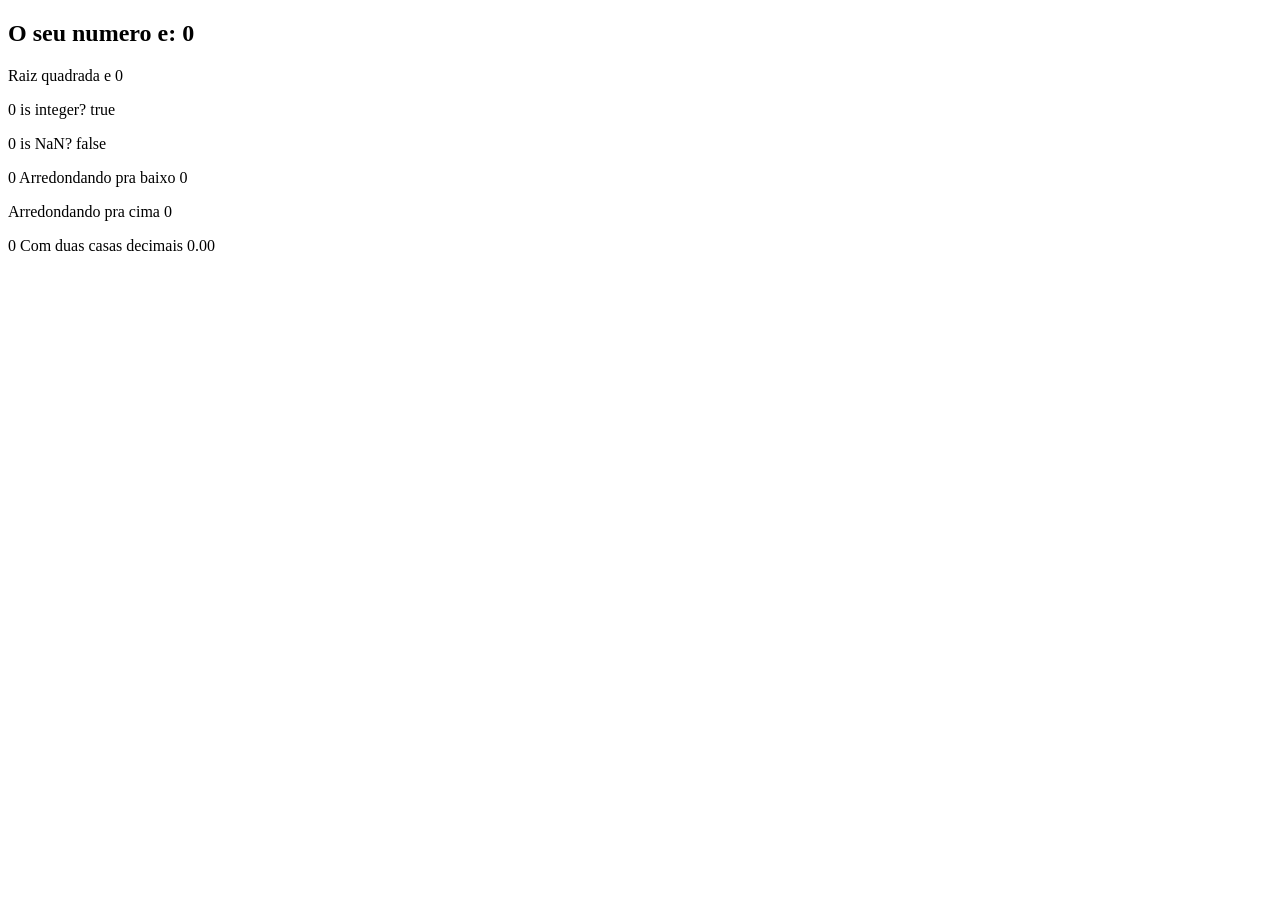
<file: JavaScriptUDMY/aula16/index.html>
<!DOCTYPE html>
<html lang="en">
<head>
    <meta charset="UTF-8">
    <meta name="viewport" content="width=device-width, initial-scale=1.0">
    <title>Numbers and Math</title>
</head>
<body>
    <section>
        <h1>O seu numero e: <span id="numero-titulo">0</span></h1>
        <div id="raiz"></div>
        <div id="is-integer"></div>
        <div id="not-a-number"></div>
        <div id="round-baixo"></div>
        <div id="round-cima"></div>
        <div id="duas-casas-decimais"></div>
    </section>
    <script src="index.js"></script>
</body>
</html>
</file>
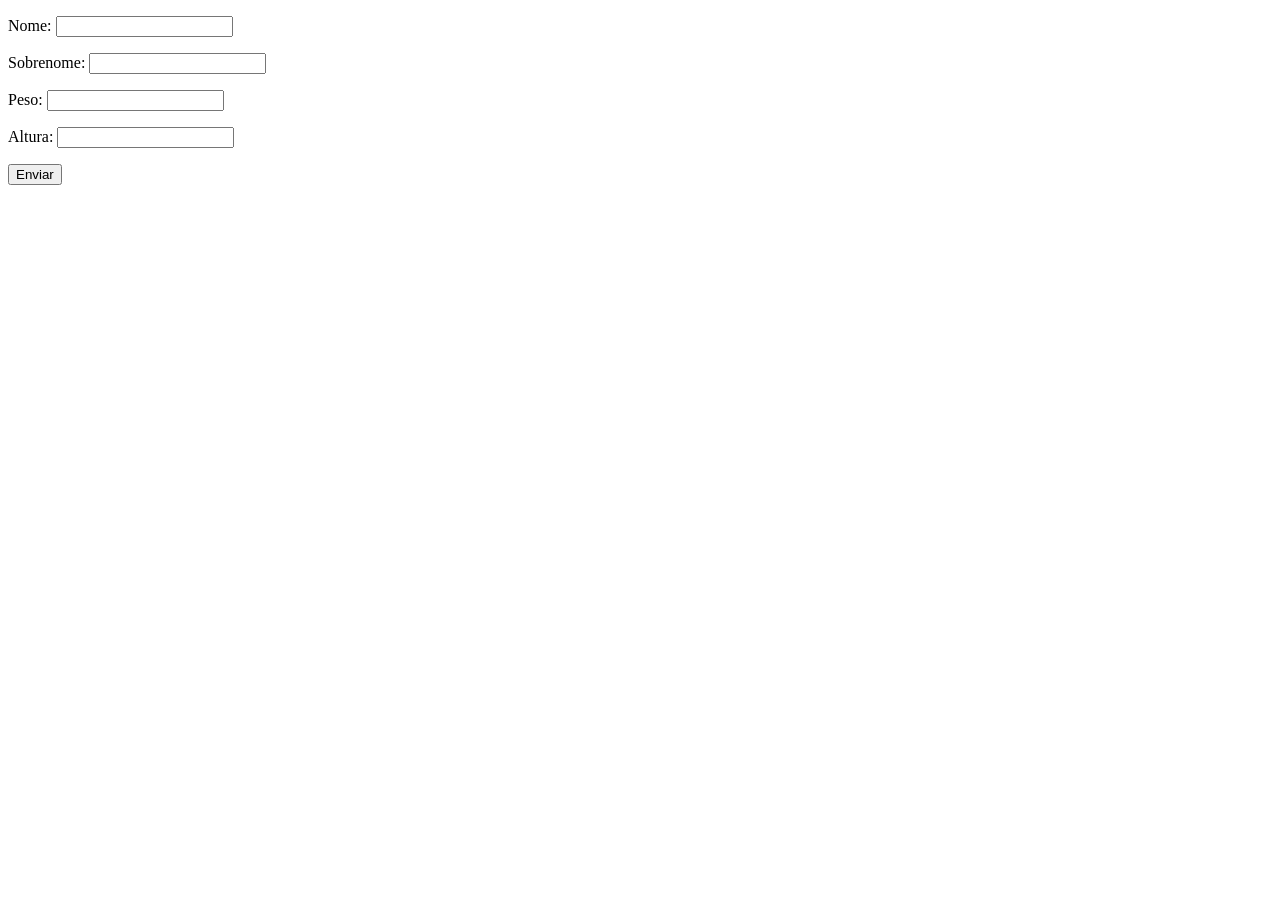
<file: JavaScriptUDMY/aula21/index.html>
<!DOCTYPE html>
<html lang="en">
<head>
    <meta charset="UTF-8">
    <meta name="viewport" content="width=device-width, initial-scale=1.0">
    <title>Exercicio</title>
</head>
<body>
    <form class="form" action="" method="get">
        <p>Nome: <input type="text" class="nome"></p>
        <p>Sobrenome: <input type="text" class="sobrenome"></p>
        <p>Peso: <input type="text" class="peso"></p>
        <p>Altura: <input type="text" class="altura"></p>
        <button>Enviar</button>
    </form>
    <div class="resultado"></div>
    <script src="js/script.js"></script>
</body>
</html>
</file>
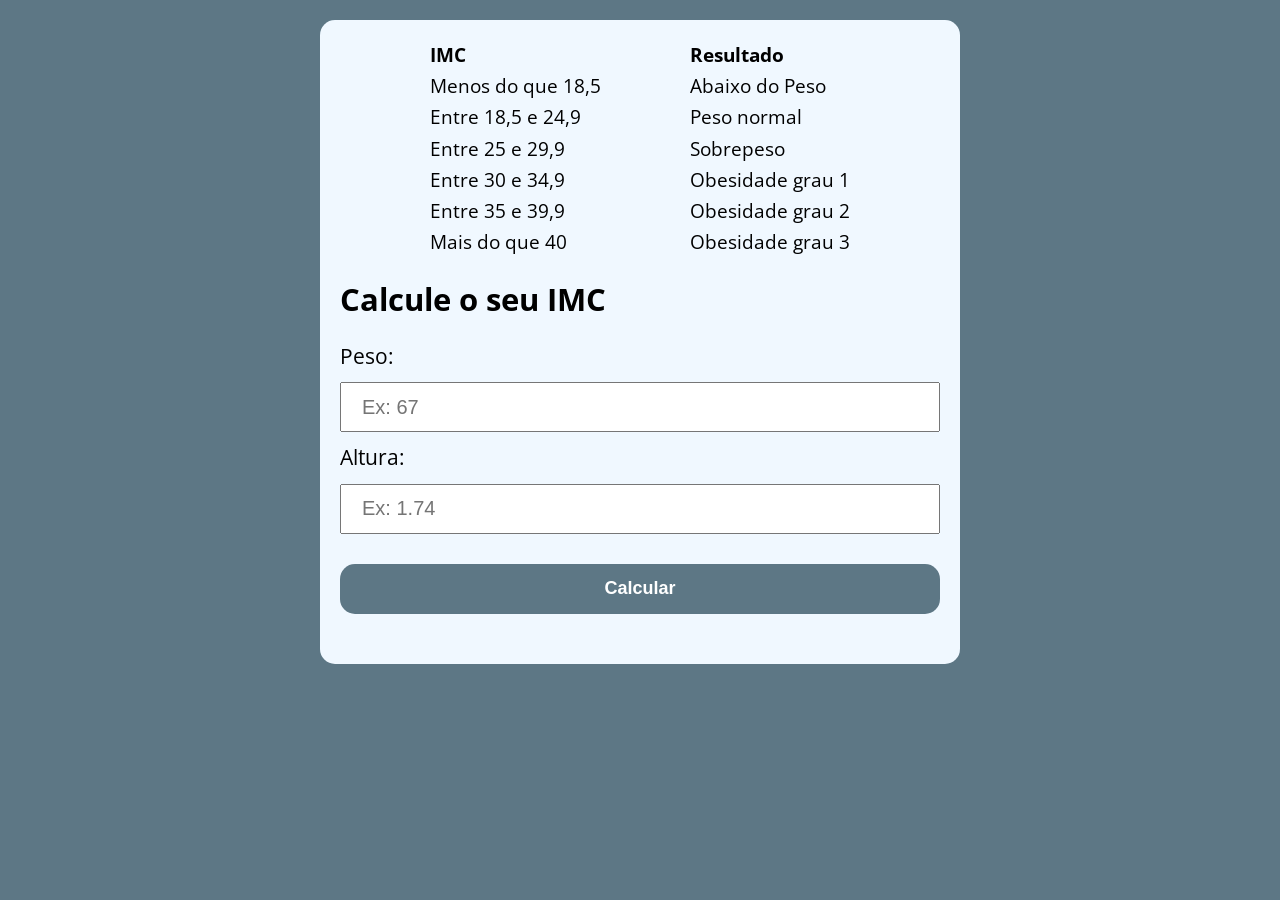
<file: JavaScriptUDMY/aula26/index.html>
<!DOCTYPE html>
<html lang="en">

<head>
    <meta charset="UTF-8">
    <meta name="viewport" content="width=device-width, initial-scale=1.0">
    <title>Modelo</title>
    <link rel="stylesheet" href="./style.css">
</head>

<body>
    <section class="container">
        <div class="imc-container">
            <div>
                <p class="title-imc">IMC</p>
                <p>Menos do que 18,5</p>
                <p>Entre 18,5 e 24,9</p>
                <p>Entre 25 e 29,9</p>
                <p>Entre 30 e 34,9</p>
                <p>Entre 35 e 39,9</p>
                <p>Mais do que 40</p>
            </div>

            <div>
                <p class="title-imc">Resultado</p>
                <p>Abaixo do Peso</p>
                <p>Peso normal</p>
                <p>Sobrepeso</p>
                <p>Obesidade grau 1</p>
                <p>Obesidade grau 2</p>
                <p>Obesidade grau 3</p>
            </div>
        </div>
        <form class="form">
            <h1>Calcule o seu IMC</h1>
            <label for="input-teste1">Peso:</label>
            <input type="text" class="peso" placeholder="Ex: 67">

            <label for="input-teste1">Altura:</label>
            <input type="text" class="altura" placeholder="Ex: 1.74">

            <button>Calcular</button>
            <div class="resultado"></div>
        </form>
    </section>
    <script src="./index.js"></script>
</body>

</html>
</file>
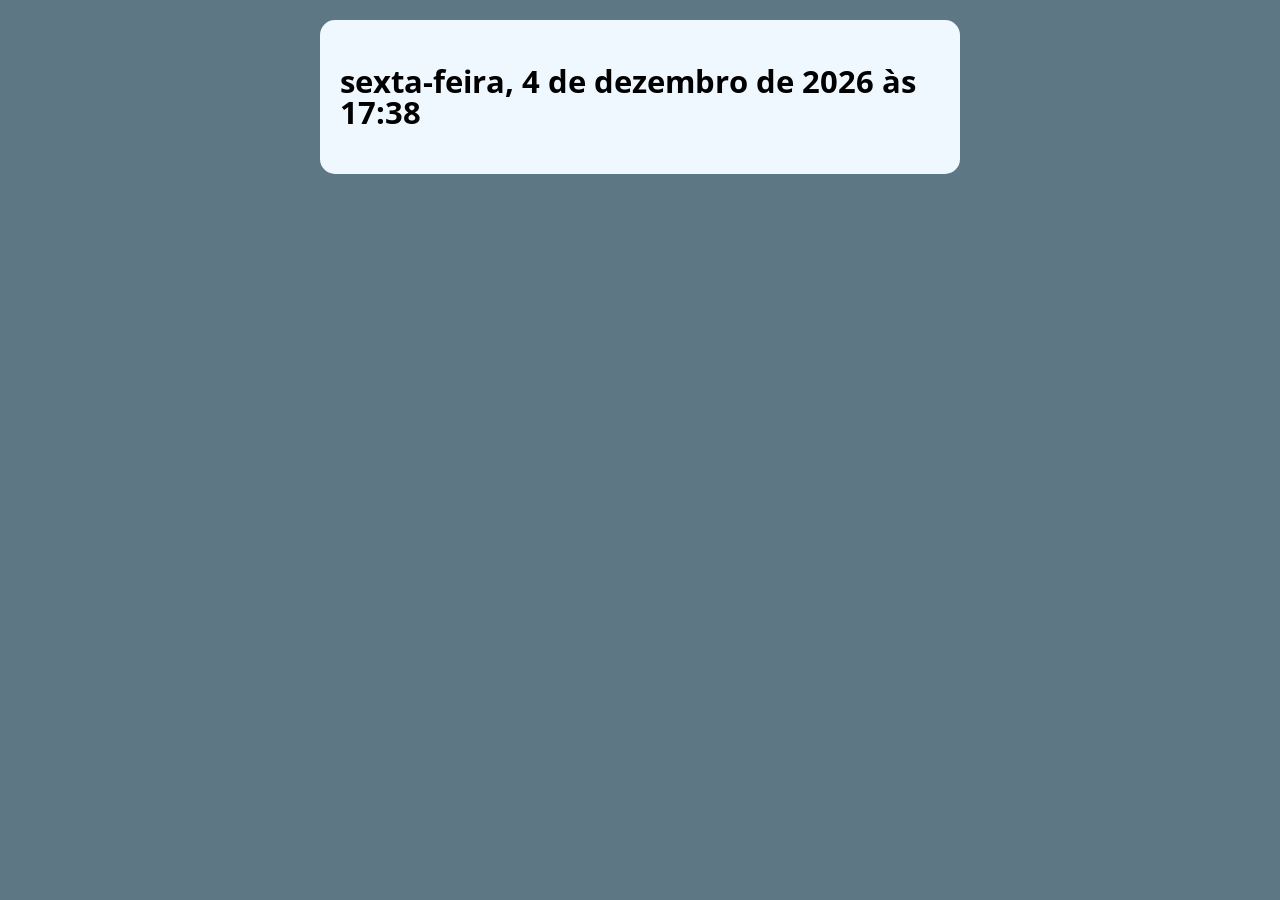
<file: JavaScriptUDMY/aula30/index.html>
<!DOCTYPE html>
<html lang="en">

<head>
    <meta charset="UTF-8">
    <meta name="viewport" content="width=device-width, initial-scale=1.0">
    <title>Modelo</title>
    <link rel="stylesheet" href="./assets/css/style.css">
</head>

<body>
    <section class="container">
        <h2 class="h2"></h2>
    </section>
    <script src="./assets/js/main.js"></script>
</body>

</html>
</file>
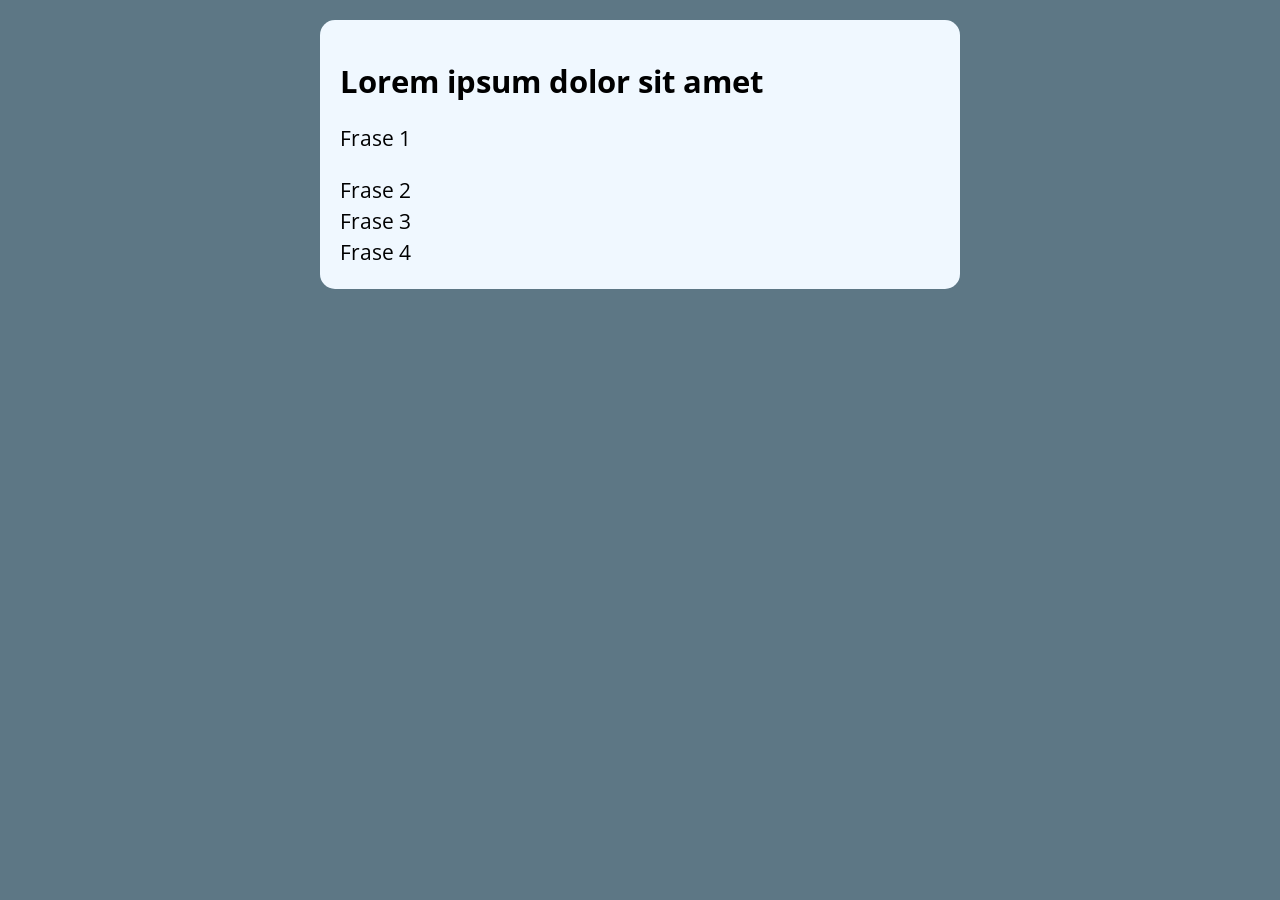
<file: JavaScriptUDMY/aula34/index.html>
<!DOCTYPE html>
<html lang="en">

<head>
    <meta charset="UTF-8">
    <meta name="viewport" content="width=device-width, initial-scale=1.0">
    <title>Modelo</title>
    <link rel="stylesheet" href="./assets/css/style.css">
</head>

<body>
    <section class="container">
        <h1>Lorem ipsum dolor sit amet </h1>
        <!--AQUI-->
    </section>
    <script src="./assets/js/main.js"></script>
</body>

</html>
</file>
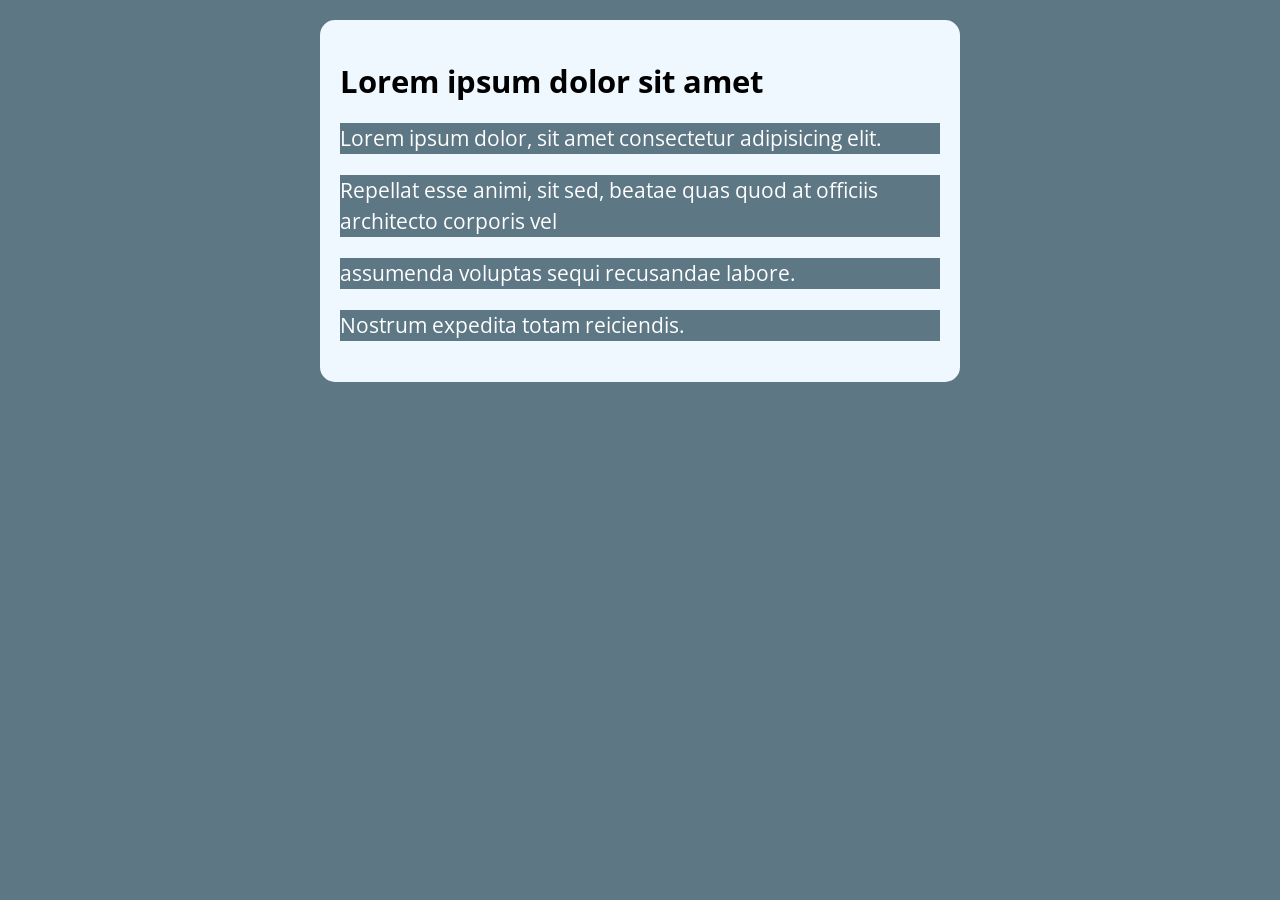
<file: JavaScriptUDMY/aula37/index.html>
<!DOCTYPE html>
<html lang="en">

<head>
    <meta charset="UTF-8">
    <meta name="viewport" content="width=device-width, initial-scale=1.0">
    <title>Modelo</title>
    <link rel="stylesheet" href="./assets/css/style.css">
</head>

<body>
    <section class="container">
        <h1>Lorem ipsum dolor sit amet </h1>
        
        <div class="paragrafos">
           <p> Lorem ipsum dolor, sit amet consectetur adipisicing elit.</p> 
            <p>Repellat esse animi, sit sed, beatae quas quod at officiis architecto corporis vel</p> 
            <p>assumenda voluptas sequi recusandae labore.</p>
            <p>Nostrum expedita totam reiciendis.</p>
        </div>
       
        </form>
    </section>
    <script src="./assets/js/main.js"></script>
</body>

</html>
</file>
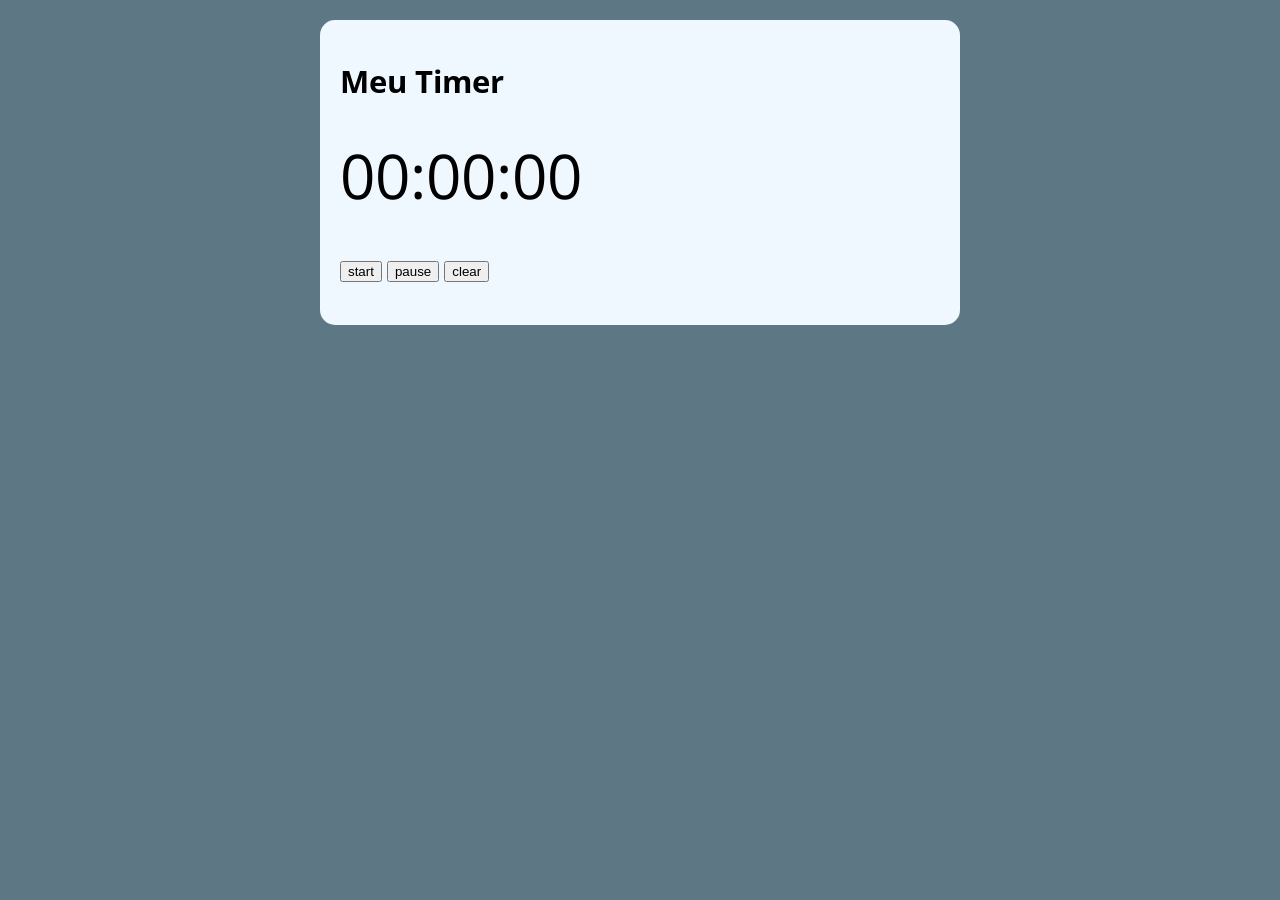
<file: JavaScriptUDMY/aula46/index.html>
<!DOCTYPE html>
<html lang="en">

<head>
    <meta charset="UTF-8">
    <meta name="viewport" content="width=device-width, initial-scale=1.0">
    <title>Modelo</title>
    <link rel="stylesheet" href="./assets/css/style.css">
</head>

<body>
    <section class="container">
        <h1>Meu Timer</h1>
        <p class="timer">00:00:00</p>
        <p>
            <button class="start">start</button>
            <button class="pause">pause</button>
            <button class="clear">clear</button>
        </p>
    </section>
    <script src="./assets/js/main.js"></script>
</body>

</html>
</file>
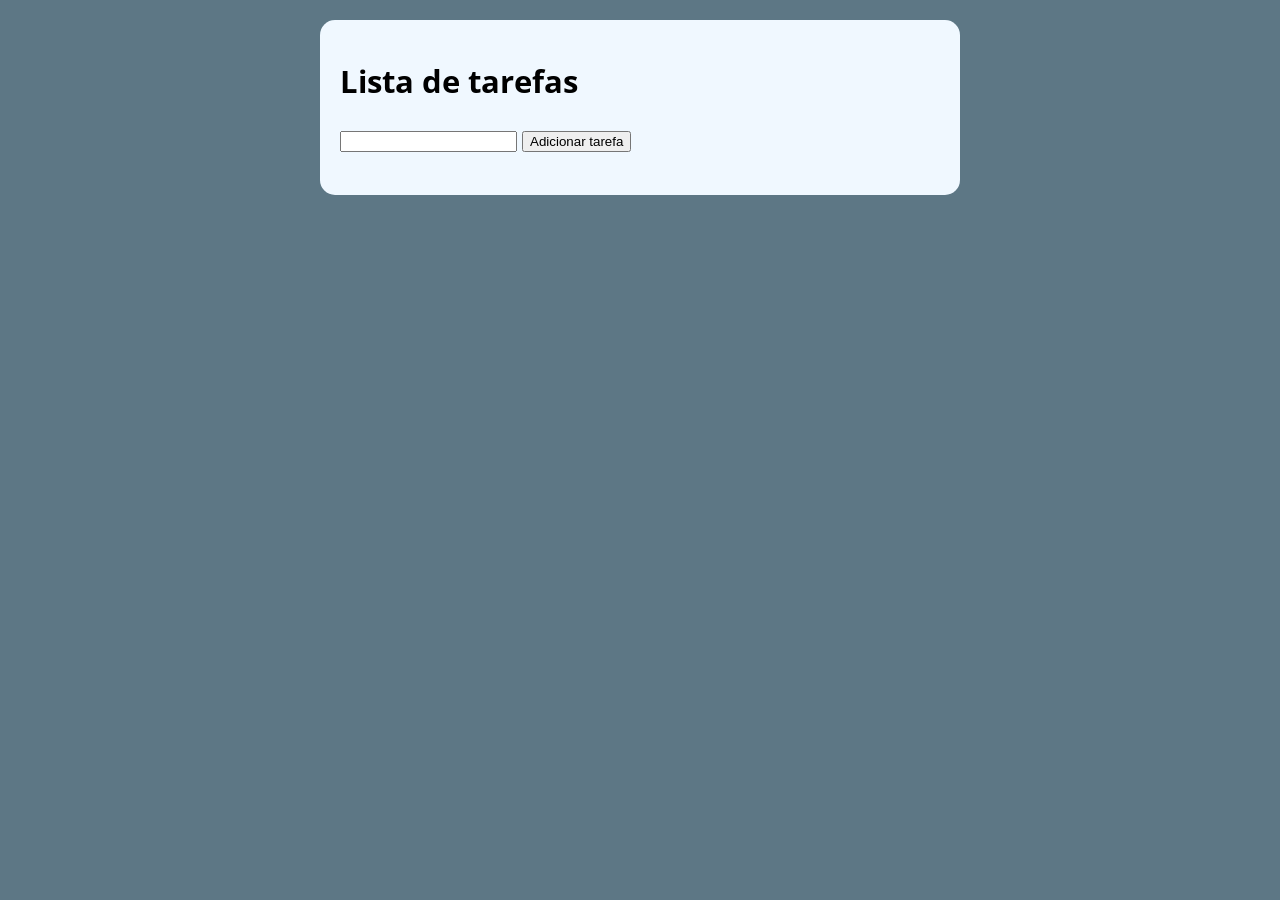
<file: JavaScriptUDMY/aula47_final/index.html>
<!DOCTYPE html>
<html lang="en">

<head>
    <meta charset="UTF-8">
    <meta name="viewport" content="width=device-width, initial-scale=1.0">
    <title>Modelo</title>
    <link rel="stylesheet" href="./assets/css/style.css">
</head>

<body>
    <section class="container">
        <h1>Lista de tarefas </h1>
        <p>
            <input type="text" class="input-task">
            <button class="btn-task">Adicionar tarefa</button>
        </p>

        <ul class="tasks"></ul>
    </section>
    <script src="./assets/js/main.js"></script>
</body>

</html>
</file>
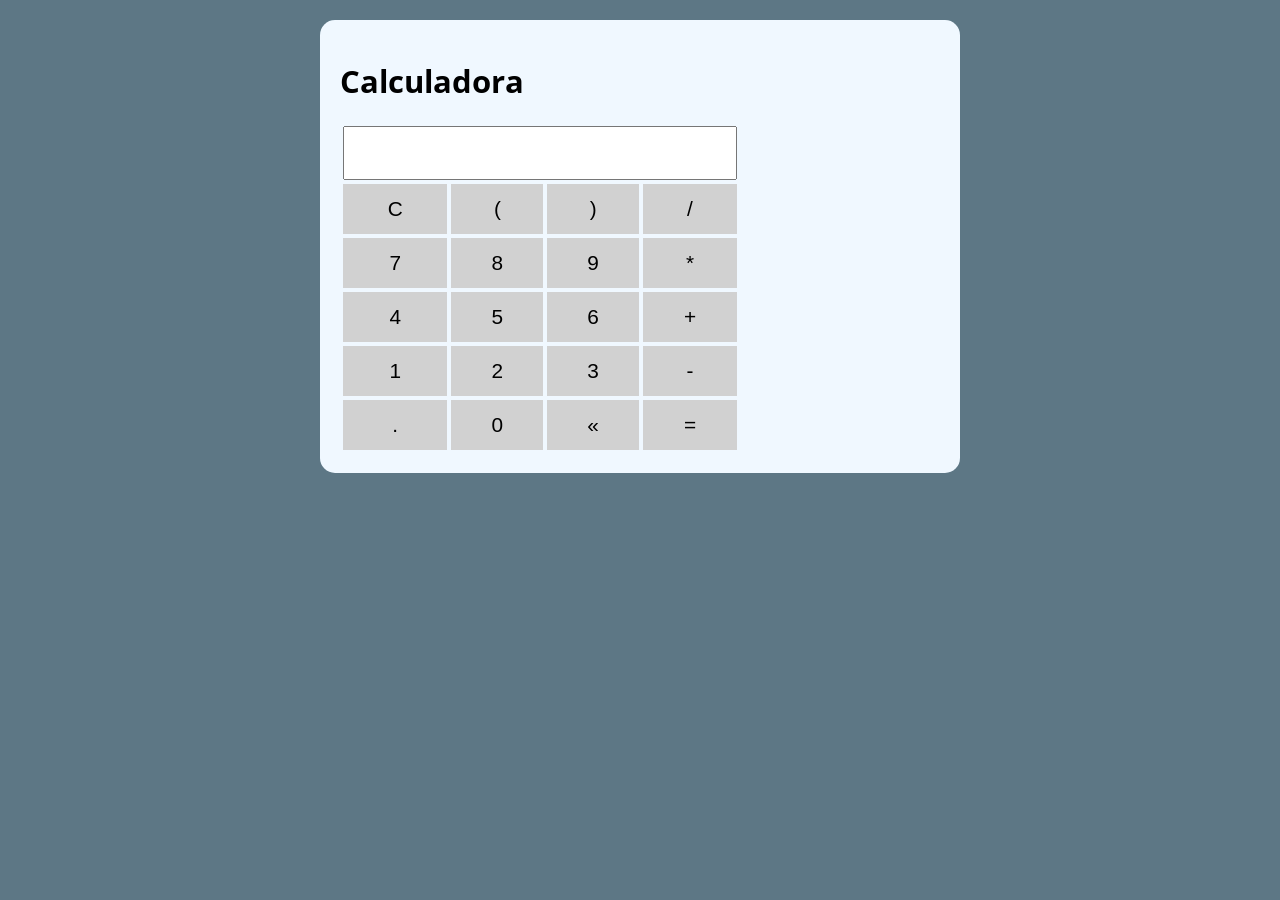
<file: JavaScriptUDMY/aula56/index.html>
<!DOCTYPE html>
<html lang="en">

<head>
    <meta charset="UTF-8">
    <meta name="viewport" content="width=device-width, initial-scale=1.0">
    <title>Modelo</title>
    <link rel="stylesheet" href="./assets/css/style.css">
</head>

<body>
    <section class="container">
        <h1>Calculadora </h1>
        <table class="calculadora">
            <tr>
                <td colspan="4"><input type="text" class="display"></td>
            </tr>

            <tr>
                <td><button class="btn btn-clear">C</button></td>
                <td><button class="btn btn-num">(</button></td>
                <td><button class="btn btn-num">)</button></td>
                <td><button class="btn btn-num">/</button></td>
            </tr>
            <tr>
                <td><button class="btn btn-num">7</button></td>
                <td><button class="btn btn-num">8</button></td>
                <td><button class="btn btn-num">9</button></td>
                <td><button class="btn btn-num">*</button></td>
            </tr>
            <tr>
                <td><button class="btn btn-num">4</button></td>
                <td><button class="btn btn-num">5</button></td>
                <td><button class="btn btn-num">6</button></td>
                <td><button class="btn btn-num">+</button></td>
            </tr>
            <tr>
                <td><button class="btn btn-num">1</button></td>
                <td><button class="btn btn-num">2</button></td>
                <td><button class="btn btn-num">3</button></td>
                <td><button class="btn btn-num">-</button></td>
            </tr>
            <tr>
                <td><button class="btn btn-num">.</button></td>
                <td><button class="btn btn-num">0</button></td>
                <td><button class="btn btn-del">&laquo;</button></td>
                <td><button class="btn btn-eq">=</button></td>
            </tr>
        </table>
    </section>
    <script src="./assets/js/main.js"></script>
</body>

</html>
</file>
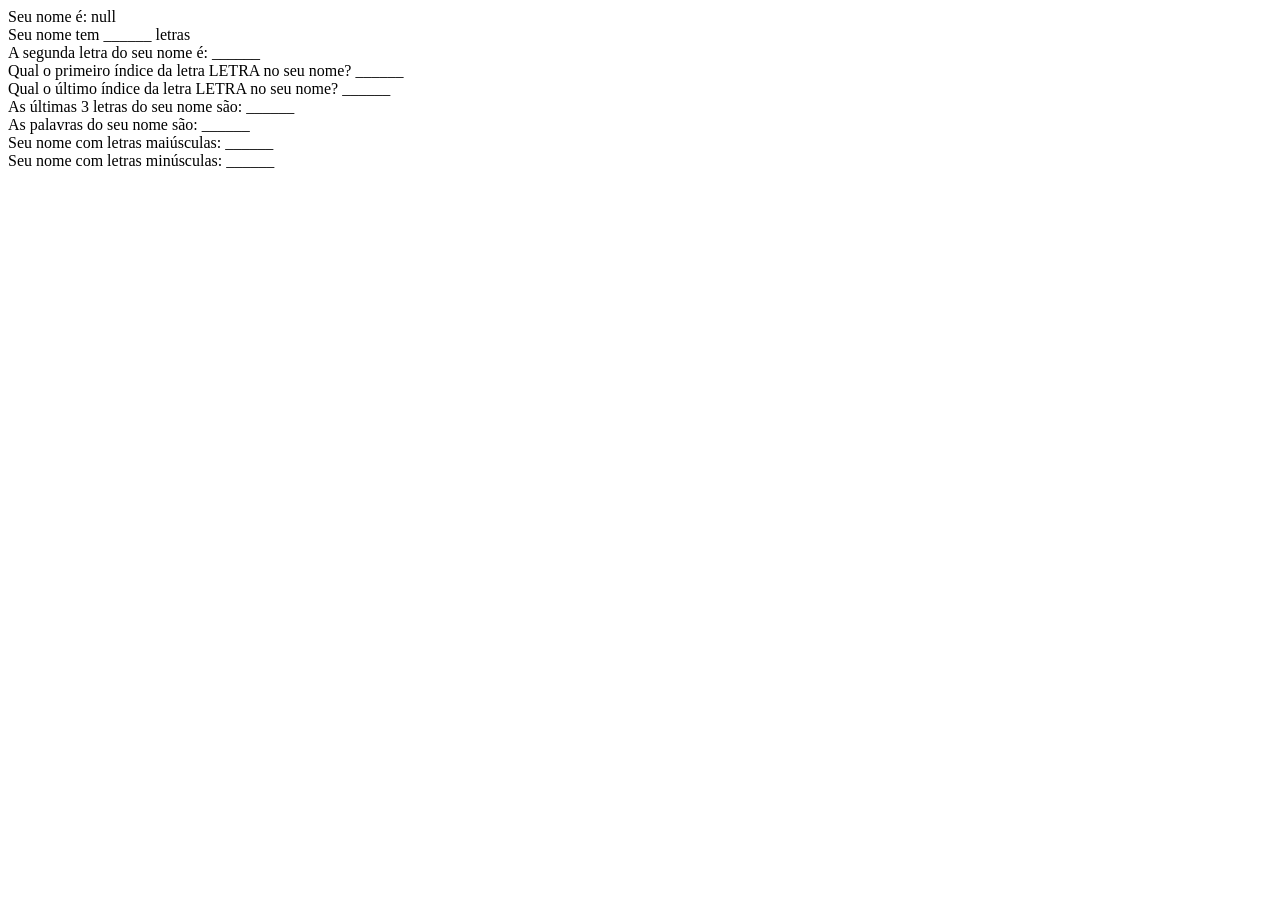
<file: JavaScriptUDMY/aula13/ex/perguntas.html>
<!DOCTYPE html>
<html lang="pt-BR">
<head>
  <meta charset="UTF-8">
  <meta name="viewport" content="width=device-width, initial-scale=1.0">
  <meta http-equiv="X-UA-Compatible" content="ie=edge">
  <title>Exercícios aula 13</title>
</head>
<body>
  
  <script>
  const nome = prompt('Digite seu nome completo:');
  document.body.innerHTML += `Seu nome é: ${nome}<br />`;
  document.body.innerHTML += `Seu nome tem ______ letras <br />`;
  document.body.innerHTML += `A segunda letra do seu nome é: ______<br />`;
  document.body.innerHTML += `Qual o primeiro índice da letra LETRA no seu nome? ______<br />`;
  document.body.innerHTML += `Qual o último índice da letra LETRA no seu nome? ______<br />`;
  document.body.innerHTML += `As últimas 3 letras do seu nome são: ______<br />`;
  document.body.innerHTML += `As palavras do seu nome são: ______<br />`;
  document.body.innerHTML += `Seu nome com letras maiúsculas: ______<br />`;
  document.body.innerHTML += `Seu nome com letras minúsculas: ______<br />`;
  </script>
</body>
</html>
</file>
<file: JavaScriptUDMY/aula26/style.css>
@import url('https://fonts.googleapis.com/css2?family=Open+Sans:ital,wght@0,300..800;1,300..800&display=swap');

:root {
    --primary-color: rgb(93, 119, 133);
    --primary-color-darker: rgb(76, 98, 110);
    --imc-primary-color: rgba(0, 254, 193);
}

* {
    box-sizing: border-box;
    outline: 0;
}

body {
    margin: 0;
    padding: 0;
    background-color: var(--primary-color);
    font-family: 'Open Sans', sans-serif;
    font-size: 1.3em;
    line-height: 1.5em;
}

p {
    margin: 0;
    padding: 0;
}

.container {
    max-width: 640px;
    border-radius: 15px;
    margin: 20px auto;
    background-color: aliceblue;
    padding: 20px;
    width: 100%;
}

form input, form label, form button {
    display: block;
    width: 100%;
    margin-bottom: 10px;  
}

form input {
    font-size: 20px;
    height: 50px;
    padding: 0 20px;
}

form input:focus {
    outline: 1px solid var(--primary-color);
}

form button {
    border: none;
    background-color: var(--primary-color);
    color: white;
    font-size: 18px;
    font-weight: 700;
    height: 50px;
    border-radius: 15px;
    cursor: pointer;
    margin: 30px 0;
}

form button:hover {
    background-color: var(--primary-color-darker);
}

form button:active {
    background-color: red;
}
.imc-container {
    display: flex;
    justify-content: space-evenly;
    font-size: 19px;
}

.title-imc {
    font-weight: 700;
}

.resultado-style, .resultado-style-invalid {
    padding: 5px;
    font-size: 19px;
    font-weight: 600;
}

.resultado-style {
     background-color: var(--imc-primary-color);
}

.resultado-style-invalid {
    background-color: rgb(255, 145, 145);
}
</file>
<file: JavaScriptUDMY/aula30/assets/css/style.css>
@import url('https://fonts.googleapis.com/css2?family=Open+Sans:ital,wght@0,300..800;1,300..800&display=swap');

:root {
    --primary-color: rgb(93, 119, 133);
    --primary-color-darker: rgb(76, 98, 110);
}

* {
    box-sizing: border-box;
    outline: 0;
}

body {
    margin: 0;
    padding: 0;
    background-color: var(--primary-color);
    font-family: 'Open Sans', sans-serif;
    font-size: 1.3em;
    line-height: 1.5em;
}

.container {
    max-width: 640px;
    border-radius: 15px;
    margin: 20px auto;
    background-color: aliceblue;
    padding: 20px;
    width: 100%;
}

form input, form label, form button {
    display: block;
    width: 100%;
    margin-bottom: 10px;  
}

form input {
    font-size: 20px;
    height: 50px;
    padding: 0 20px;
}

form input:focus {
    outline: 1px solid var(--primary-color);
}

form button {
    border: none;
    background-color: var(--primary-color);
    color: white;
    font-size: 18px;
    font-weight: 700;
    height: 50px;
    border-radius: 15px;
    cursor: pointer;
    margin-top: 30px;
}

form button:hover {
    background-color: var(--primary-color-darker);
}

form button:active {
    background-color: red;
}
</file>
<file: JavaScriptUDMY/aula34/assets/css/style.css>
@import url('https://fonts.googleapis.com/css2?family=Open+Sans:ital,wght@0,300..800;1,300..800&display=swap');

:root {
    --primary-color: rgb(93, 119, 133);
    --primary-color-darker: rgb(76, 98, 110);
}

* {
    box-sizing: border-box;
    outline: 0;
}

body {
    margin: 0;
    padding: 0;
    background-color: var(--primary-color);
    font-family: 'Open Sans', sans-serif;
    font-size: 1.3em;
    line-height: 1.5em;
}

.container {
    max-width: 640px;
    border-radius: 15px;
    margin: 20px auto;
    background-color: aliceblue;
    padding: 20px;
    width: 100%;
}

form input, form label, form button {
    display: block;
    width: 100%;
    margin-bottom: 10px;  
}

form input {
    font-size: 20px;
    height: 50px;
    padding: 0 20px;
}

form input:focus {
    outline: 1px solid var(--primary-color);
}

form button {
    border: none;
    background-color: var(--primary-color);
    color: white;
    font-size: 18px;
    font-weight: 700;
    height: 50px;
    border-radius: 15px;
    cursor: pointer;
    margin-top: 30px;
}

form button:hover {
    background-color: var(--primary-color-darker);
}

form button:active {
    background-color: red;
}
</file>
<file: JavaScriptUDMY/aula37/assets/css/style.css>
@import url('https://fonts.googleapis.com/css2?family=Open+Sans:ital,wght@0,300..800;1,300..800&display=swap');

:root {
    --primary-color: rgb(93, 119, 133);
    --primary-color-darker: rgb(76, 98, 110);
}

* {
    box-sizing: border-box;
    outline: 0;
}

body {
    margin: 0;
    padding: 0;
    background-color: var(--primary-color);
    font-family: 'Open Sans', sans-serif;
    font-size: 1.3em;
    line-height: 1.5em;
}

.container {
    max-width: 640px;
    border-radius: 15px;
    margin: 20px auto;
    background-color: aliceblue;
    padding: 20px;
    width: 100%;
}

form input, form label, form button {
    display: block;
    width: 100%;
    margin-bottom: 10px;  
}

form input {
    font-size: 20px;
    height: 50px;
    padding: 0 20px;
}

form input:focus {
    outline: 1px solid var(--primary-color);
}

form button {
    border: none;
    background-color: var(--primary-color);
    color: white;
    font-size: 18px;
    font-weight: 700;
    height: 50px;
    border-radius: 15px;
    cursor: pointer;
    margin-top: 30px;
}

form button:hover {
    background-color: var(--primary-color-darker);
}

form button:active {
    background-color: red;
}
</file>
<file: JavaScriptUDMY/aula46/assets/css/style.css>
@import url('https://fonts.googleapis.com/css2?family=Open+Sans:ital,wght@0,300..800;1,300..800&display=swap');

:root {
    --primary-color: rgb(93, 119, 133);
    --primary-color-darker: rgb(76, 98, 110);
}

* {
    box-sizing: border-box;
    outline: 0;
}

body {
    margin: 0;
    padding: 0;
    background-color: var(--primary-color);
    font-family: 'Open Sans', sans-serif;
    font-size: 1.3em;
    line-height: 1.5em;
}

.container {
    max-width: 640px;
    border-radius: 15px;
    margin: 20px auto;
    background-color: aliceblue;
    padding: 20px;
    width: 100%;
}

form input, form label, form button {
    display: block;
    width: 100%;
    margin-bottom: 10px;  
}

form input {
    font-size: 20px;
    height: 50px;
    padding: 0 20px;
}

form input:focus {
    outline: 1px solid var(--primary-color);
}

form button {
    border: none;
    background-color: var(--primary-color);
    color: white;
    font-size: 18px;
    font-weight: 700;
    height: 50px;
    border-radius: 15px;
    cursor: pointer;
    margin-top: 30px;
}

form button:hover {
    background-color: var(--primary-color-darker);
}

form button:active {
    background-color: red;
}

.timer {
    font-size: 3em;
}
</file>
<file: JavaScriptUDMY/aula47_final/assets/css/style.css>
@import url('https://fonts.googleapis.com/css2?family=Open+Sans:ital,wght@0,300..800;1,300..800&display=swap');

:root {
    --primary-color: rgb(93, 119, 133);
    --primary-color-darker: rgb(76, 98, 110);
}

* {
    box-sizing: border-box;
    outline: 0;
}

body {
    margin: 0;
    padding: 0;
    background-color: var(--primary-color);
    font-family: 'Open Sans', sans-serif;
    font-size: 1.3em;
    line-height: 1.5em;
}

.container {
    max-width: 640px;
    border-radius: 15px;
    margin: 20px auto;
    background-color: aliceblue;
    padding: 20px;
    width: 100%;
}

form input, form label, form button {
    display: block;
    width: 100%;
    margin-bottom: 10px;  
}

form input {
    font-size: 20px;
    height: 50px;
    padding: 0 20px;
}

form input:focus {
    outline: 1px solid var(--primary-color);
}

form button {
    border: none;
    background-color: var(--primary-color);
    color: white;
    font-size: 18px;
    font-weight: 700;
    height: 50px;
    border-radius: 15px;
    cursor: pointer;
    margin-top: 30px;
}

form button:hover {
    background-color: var(--primary-color-darker);
}

form button:active {
    background-color: red;
}
</file>
<file: JavaScriptUDMY/aula56/assets/css/style.css>
@import url('https://fonts.googleapis.com/css2?family=Open+Sans:ital,wght@0,300..800;1,300..800&display=swap');

:root {
    --primary-color: rgb(93, 119, 133);
    --primary-color-darker: rgb(76, 98, 110);
}

* {
    box-sizing: border-box;
    outline: 0;
}

body {
    margin: 0;
    padding: 0;
    background-color: var(--primary-color);
    font-family: 'Open Sans', sans-serif;
    font-size: 1.3em;
    line-height: 1.5em;
}

.container {
    max-width: 640px;
    border-radius: 15px;
    margin: 20px auto;
    background-color: aliceblue;
    padding: 20px;
    width: 100%;
}

form input, form label, form button {
    display: block;
    width: 100%;
    margin-bottom: 10px;  
}

form input {
    font-size: 20px;
    height: 50px;
    padding: 0 20px;
}

form input:focus {
    outline: 1px solid var(--primary-color);
}

form button {
    border: none;
    background-color: var(--primary-color);
    color: white;
    font-size: 18px;
    font-weight: 700;
    height: 50px;
    border-radius: 15px;
    cursor: pointer;
    margin-top: 30px;
}

form button:hover {
    background-color: var(--primary-color-darker);
}

form button:active {
    background-color: red;
}

.calculadora {
    width: 400px;
}

.display {
    font-size: 2em;
    width: 100%;
    text-align: right;
}

.btn {
    width: 100%;
    height: 50px;
    font-size: 1em;
    border: none;
    background: rgb(209, 209, 209);
}

.btn:hover {
    background: rgb(175, 175, 175);
}
</file>
